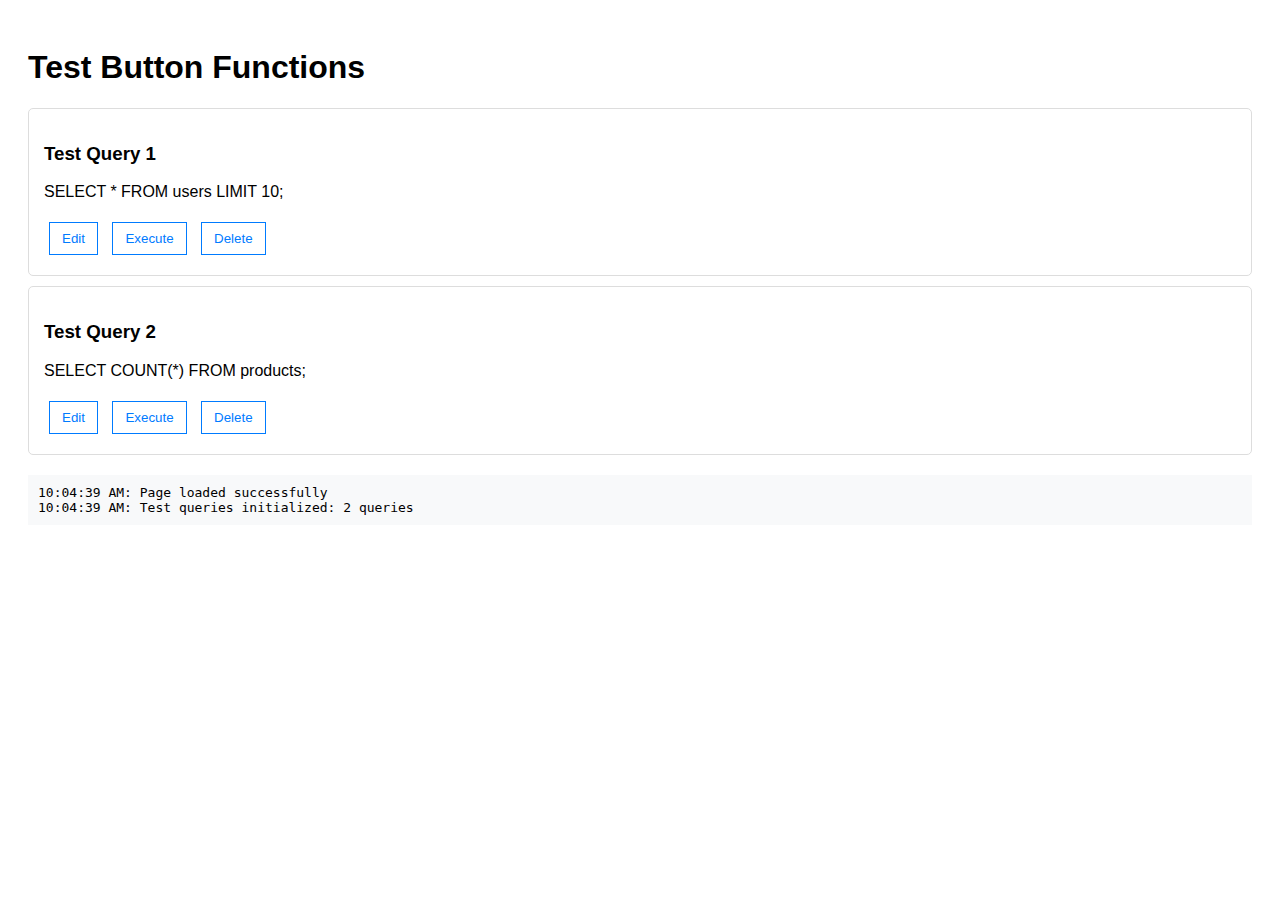
<file: test_buttons.html>
<!DOCTYPE html>
<html lang="en">
<head>
    <meta charset="UTF-8">
    <meta name="viewport" content="width=device-width, initial-scale=1.0">
    <title>Test Button Functions</title>
    <style>
        body { font-family: Arial, sans-serif; padding: 20px; }
        .query-card { border: 1px solid #ddd; padding: 15px; margin: 10px 0; border-radius: 5px; }
        .btn { padding: 8px 12px; margin: 5px; cursor: pointer; border: 1px solid #007bff; background: white; color: #007bff; }
        .btn:hover { background: #007bff; color: white; }
        #console { background: #f8f9fa; padding: 10px; margin-top: 20px; white-space: pre-wrap; font-family: monospace; }
    </style>
</head>
<body>
    <h1>Test Button Functions</h1>
    
    <div class="query-card">
        <h3>Test Query 1</h3>
        <p>SELECT * FROM users LIMIT 10;</p>
        <div>
            <button class="btn" onclick="editQuery(1)">Edit</button>
            <button class="btn" onclick="executeQuery(1)">Execute</button>
            <button class="btn" onclick="deleteQuery(1)">Delete</button>
        </div>
    </div>
    
    <div class="query-card">
        <h3>Test Query 2</h3>
        <p>SELECT COUNT(*) FROM products;</p>
        <div>
            <button class="btn" onclick="editQuery(2)">Edit</button>
            <button class="btn" onclick="executeQuery(2)">Execute</button>
            <button class="btn" onclick="deleteQuery(2)">Delete</button>
        </div>
    </div>
    
    <div id="console"></div>

    <script>
        // Mock data
        let queries = [
            {
                id: 1,
                name: "Users Query",
                category: "general", 
                description: "Get all users",
                sql_query: "SELECT * FROM users LIMIT 10;"
            },
            {
                id: 2,
                name: "Product Count",
                category: "analytics",
                description: "Count products", 
                sql_query: "SELECT COUNT(*) FROM products;"
            }
        ];

        function log(message) {
            const console = document.getElementById('console');
            console.textContent += new Date().toLocaleTimeString() + ': ' + message + '\n';
        }

        function editQuery(queryId) {
            log('editQuery called with ID: ' + queryId + ' (Type: ' + typeof queryId + ')');
            log('Available queries: ' + JSON.stringify(queries, null, 2));
            
            const numericId = parseInt(queryId);
            log('Converted ID: ' + numericId);
            
            const query = queries.find(q => q.id === numericId);
            if (!query) {
                log('ERROR: Query not found with ID: ' + queryId);
                log('Available query IDs: ' + queries.map(q => q.id).join(', '));
                alert('Query not found');
                return;
            }
            
            log('SUCCESS: Found query: ' + JSON.stringify(query, null, 2));
            alert('Edit query: ' + query.name);
        }

        function executeQuery(queryId) {
            log('executeQuery called with ID: ' + queryId + ' (Type: ' + typeof queryId + ')');
            
            const numericId = parseInt(queryId);
            const query = queries.find(q => q.id === numericId);
            if (!query) {
                log('ERROR: Query not found with ID: ' + queryId);
                alert('Query not found');
                return;
            }
            
            log('SUCCESS: Found query for execution: ' + JSON.stringify(query, null, 2));
            alert('Execute query: ' + query.sql_query);
        }

        function deleteQuery(queryId) {
            log('deleteQuery called with ID: ' + queryId + ' (Type: ' + typeof queryId + ')');
            
            const numericId = parseInt(queryId);
            const query = queries.find(q => q.id === numericId);
            if (!query) {
                log('ERROR: Query not found with ID: ' + queryId);
                alert('Query not found');
                return;
            }
            
            log('SUCCESS: Found query for deletion: ' + JSON.stringify(query, null, 2));
            if (confirm('Delete query: ' + query.name + '?')) {
                alert('Query would be deleted: ' + query.name);
            }
        }

        log('Page loaded successfully');
        log('Test queries initialized: ' + queries.length + ' queries');
    </script>
</body>
</html>
</file>
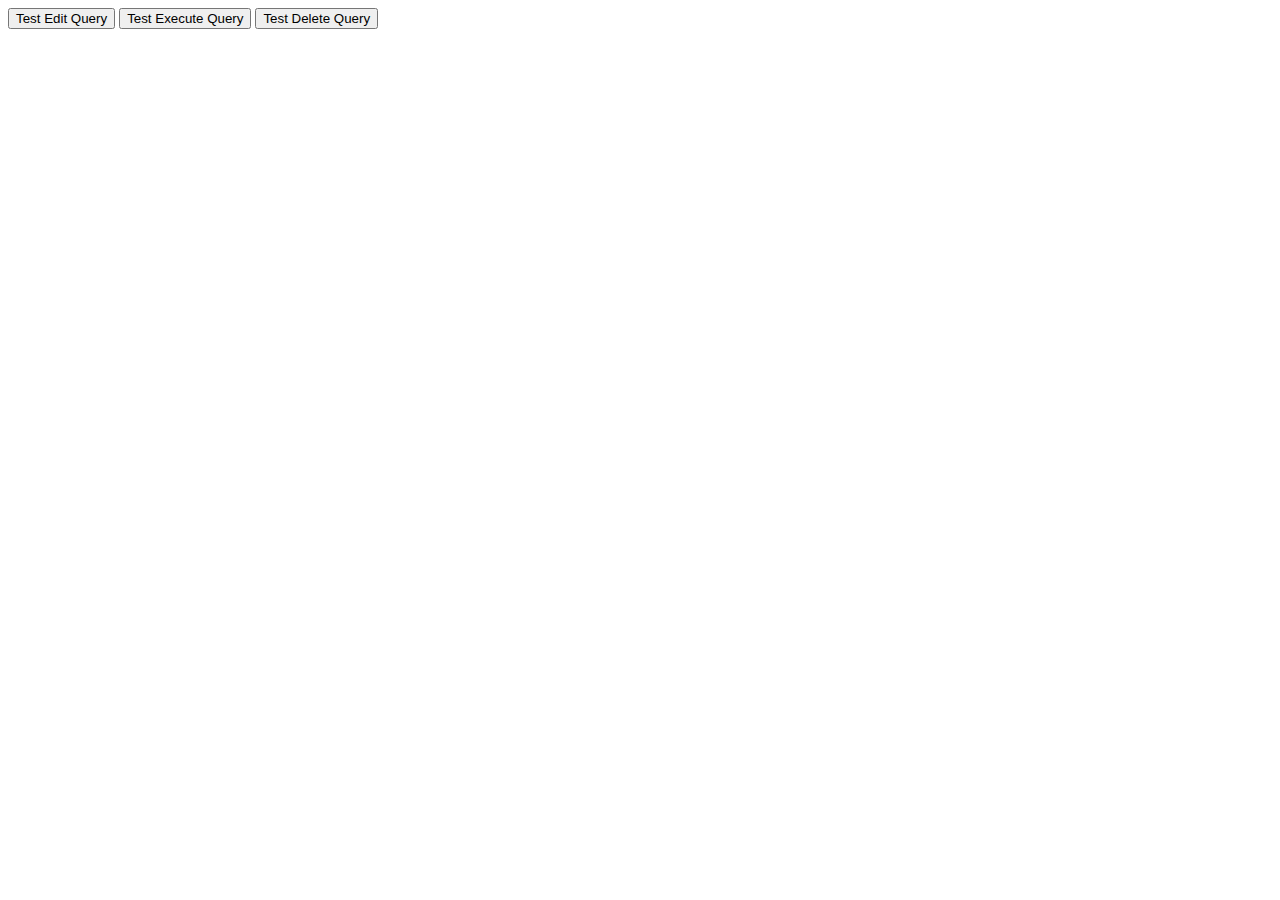
<file: test_functions.html>
<!DOCTYPE html>
<html>
<head>
    <title>Test JavaScript Functions</title>
    <script src="https://cdn.jsdelivr.net/npm/bootstrap@5.1.3/dist/js/bootstrap.bundle.min.js"></script>
</head>
<body>
    <button onclick="testEditQuery()">Test Edit Query</button>
    <button onclick="testExecuteQuery()">Test Execute Query</button>
    <button onclick="testDeleteQuery()">Test Delete Query</button>
    
    <div id="result"></div>

    <script>
        // Mock data untuk testing
        let queries = [
            {
                id: 1,
                name: "Test Query",
                category: "general",
                description: "A test query",
                sql_query: "SELECT * FROM users;"
            }
        ];

        function testEditQuery() {
            try {
                const query = queries.find(q => q.id === 1);
                document.getElementById('result').innerHTML = `Found query: ${query.name}`;
                console.log('Edit query test passed:', query);
            } catch (error) {
                document.getElementById('result').innerHTML = `Error: ${error.message}`;
                console.error('Edit query test failed:', error);
            }
        }

        function testExecuteQuery() {
            try {
                const query = queries.find(q => q.id === 1);
                document.getElementById('result').innerHTML = `Execute query: ${query.sql_query}`;
                console.log('Execute query test passed:', query);
            } catch (error) {
                document.getElementById('result').innerHTML = `Error: ${error.message}`;
                console.error('Execute query test failed:', error);
            }
        }

        function testDeleteQuery() {
            try {
                const query = queries.find(q => q.id === 1);
                if (confirm(`Delete ${query.name}?`)) {
                    document.getElementById('result').innerHTML = `Would delete: ${query.name}`;
                }
                console.log('Delete query test passed:', query);
            } catch (error) {
                document.getElementById('result').innerHTML = `Error: ${error.message}`;
                console.error('Delete query test failed:', error);
            }
        }
    </script>
</body>
</html>
</file>
